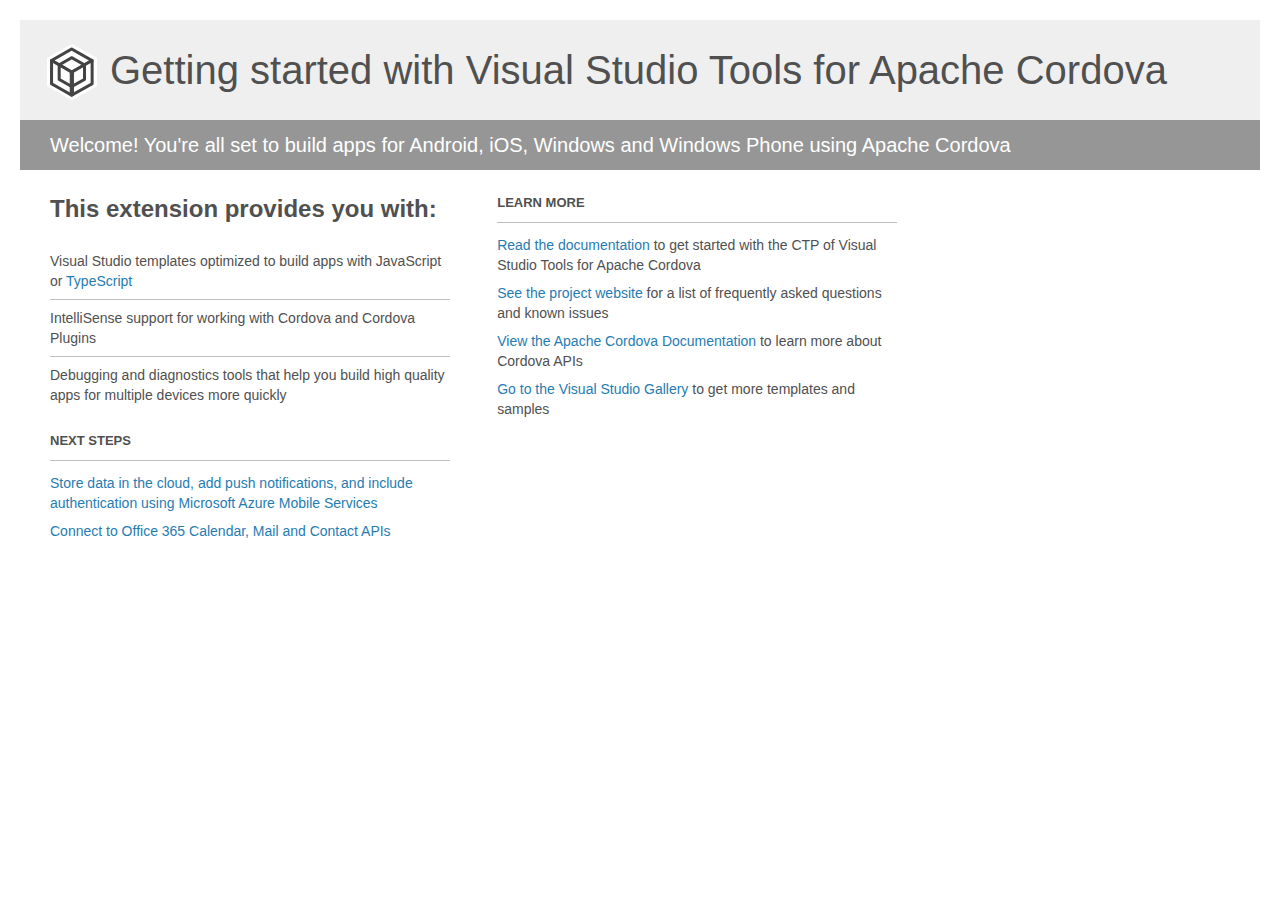
<file: BusTrack/Project_Readme.html>
﻿<!-- For the latest documentation, please visit http://go.microsoft.com/fwlink/?LinkID=397704 -->
<!DOCTYPE html>
<html lang="en">
<head>
    <meta charset="utf-8" />
    <title>Getting started with Visual Studio Tools for Apache Cordova</title>
    <style>
        body {
            background: #fff;
            color: #505050;
            font: 14px 'Segoe UI', tahoma, arial, helvetica, sans-serif;
            margin: 20px;
            padding: 0;
        }

        #footer {
            clear: both;
            font-size: 0.80em;
            padding-top: 100px;
        }

        #header {
            background: #efefef;
            padding: 0;
        }

            #header p {
                margin-top: 0px;
                font-size: 20px;
                color: #fff;
                background: #969696;
                padding: 10px 30px;
                line-height: 30px;
            }

        h1 {
            background-image: url('[data-uri]');
            background-repeat: no-repeat;
            background-position-y: 20px;
            font-size: 40px;
            font-weight: normal;
            margin: 0px 20px;
            padding: 20px 30px 20px 70px;
            line-height: 60px;
        }

        #main {
            padding: 5px 30px;
        }

        .section {
            width: 400px;
            float: left;
            margin: 0 4% 10px 0;
        }

            .section h2 {
                font-size: 13px;
                text-transform: uppercase;
                margin: 0;
                border-bottom: 1px solid silver;
                padding-bottom: 12px;
                margin-bottom: 8px;
            }

            .section.first {
                margin-left: 0;
            }

                .section.first h2 {
                    font-size: 24px;
                    text-transform: none;
                    border: none;
                }

                .section.first li {
                    border-top: 1px solid silver;
                    padding: 8px 0;
                }

                    .section.first li.first {
                        border-top: 0px;
                    }

            .section.last {
                margin-right: 0;
            }

        ul {
            list-style: none;
            padding: 0;
            margin: 0;
            line-height: 20px;
        }

        li {
            padding: 4px 0;
        }

        a {
            color: #267cb2;
            text-decoration: none;
        }

            a:hover {
                text-decoration: underline;
            }
    </style>
</head>
<body>
    <div id="header">
        <h1>Getting started with Visual Studio Tools for Apache Cordova</h1>
        <p>Welcome! You're all set to build apps for Android, iOS, Windows and Windows Phone using Apache Cordova</p>
    </div>

    <div id="main">
        <div class="section first">
            <h2>This extension provides you with:</h2>
            <ul>
                <li class="first">Visual Studio templates optimized to build apps with JavaScript or <a href="http://go.microsoft.com/fwlink/?LinkID=511860">TypeScript</a></li>
                <li>IntelliSense support for working with Cordova and Cordova Plugins</li>
                <li>Debugging and diagnostics tools that help you build high quality apps for multiple devices more quickly</li>
            </ul>
        </div>

        <div class="section">
            <h2>Learn More</h2>
            <ul>
                <li><a href="http://go.microsoft.com/fwlink/?LinkID=397716">Read the documentation</a> to get started with the CTP of Visual Studio Tools for Apache Cordova</li>
                <li><a href="http://go.microsoft.com/fwlink/?LinkID=398476">See the project website</a> for a list of frequently asked questions and known issues</li>
                <li><a href="http://go.microsoft.com/fwlink/?LinkID=511861">View the Apache Cordova Documentation</a> to learn more about Cordova APIs</li>
                <li><a href="http://go.microsoft.com/fwlink/?LinkID=398034">Go to the Visual Studio Gallery</a> to get more templates and samples</li>
            </ul>
        </div>

        <div class="section">
            <h2>Next Steps</h2>
            <ul>
                <li><a href="http://go.microsoft.com/fwlink/?LinkID=511863">Store data in the cloud, add push notifications, and include authentication using Microsoft Azure Mobile Services</a></li>
                <li><a href="http://go.microsoft.com/fwlink/?LinkID=511864">Connect to Office 365 Calendar, Mail and Contact APIs</a></li>
            </ul>
        </div>
    </div>
</body>
</html>
</file>
